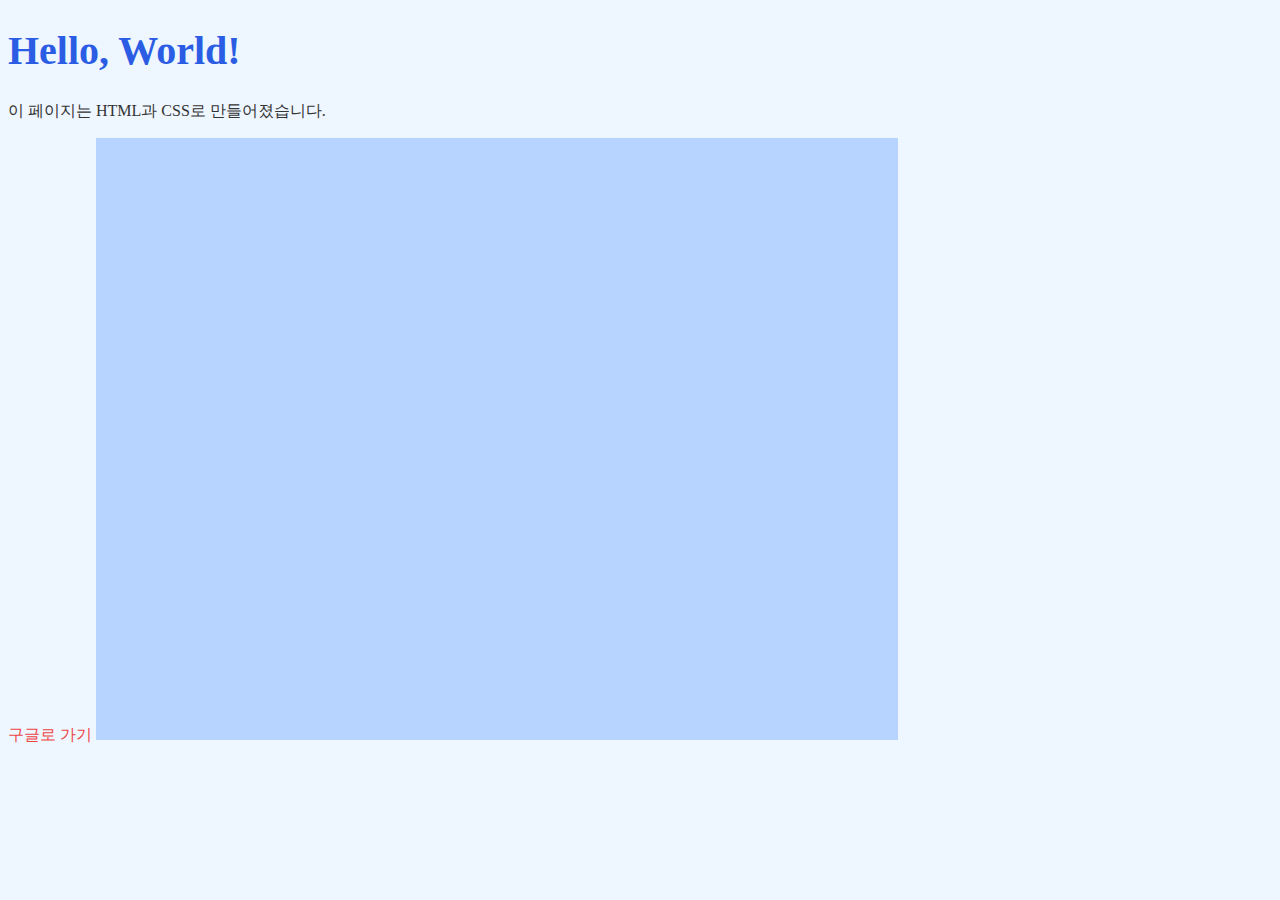
<file: index.html>
<!DOCTYPE html>
<html>
  <head>
    <title>My First Webpage</title>
    <style>
      body { background-color: #eef6ff; }
      h1 { color: #2b5de4; font-size: 2.5em; }
      p { color: #333; }
      a { color: #e44; text-decoration: none; }
      a:hover { text-decoration: underline; }
    </style>
    <link rel="stylesheet" href="styles.css">
  </head>
  <body>
    <h1>Hello, World!</h1>
    <p>이 페이지는 HTML과 CSS로 만들어졌습니다.</p>
    <a href="https://www.google.com">구글로 가기</a>
    <canvas id="myCanvas" width="800" height="600" style="border:1px solid #b7d3ff; background-color: #b7d3ff;"></canvas>
    <script src="points.js"></script>
  </body>
</html>
</file>
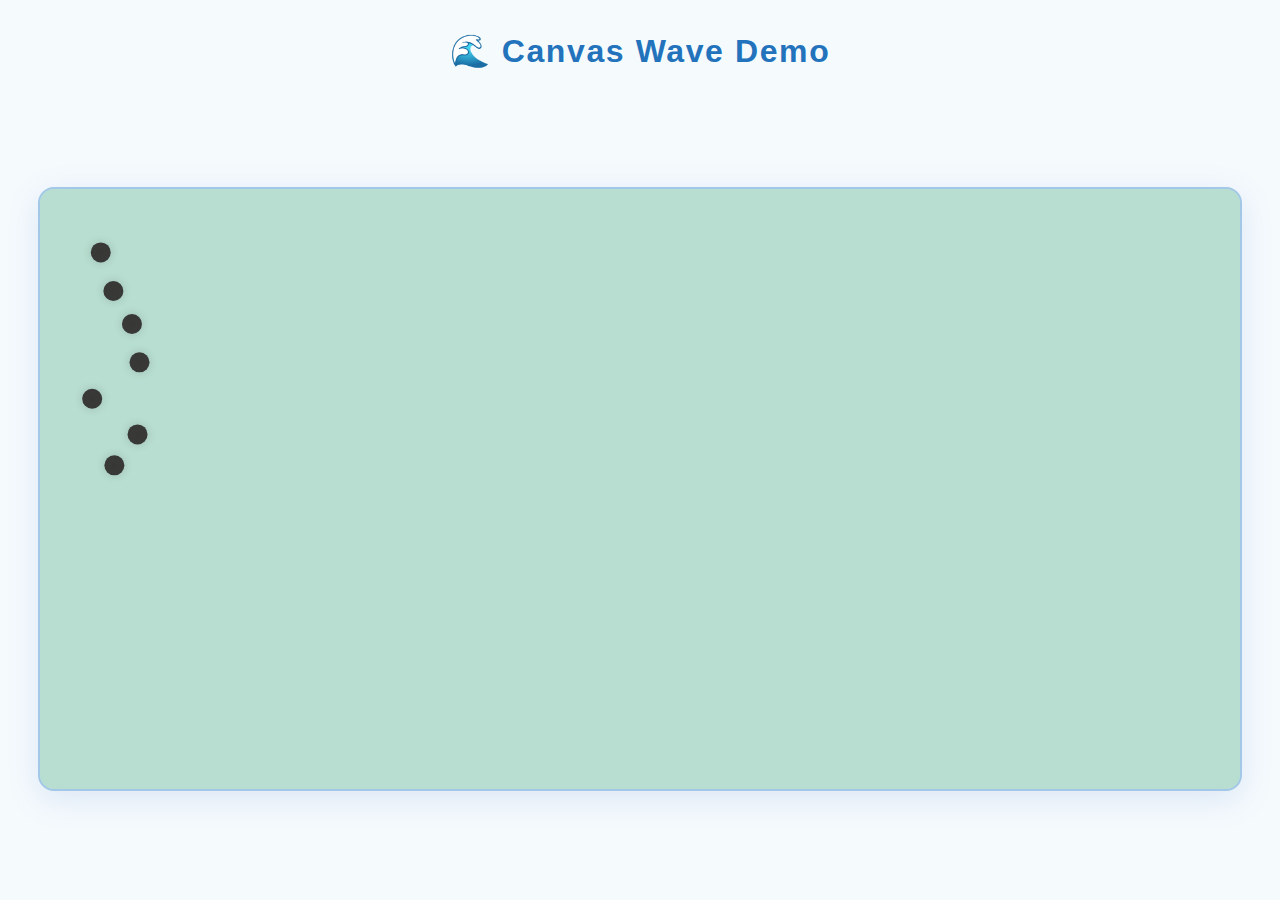
<file: wave/wave.html>
<!DOCTYPE html>
<html lang="ko">
<head>
  <meta charset="UTF-8" />
  <title>Canvas Wave Demo</title>
  <link rel="stylesheet" href="wave.css" />
</head>
<body>
  <h2>🌊 Canvas Wave Demo</h2>
  <div class="canvas-wrap">
    <canvas id="waveCanvas" width="1200" height="600"></canvas>
  </div>
  <script src="dots_and_wave.js"></script>
</body>
</html>
</file>
<file: styles.css>
.container {
  display: flex;
  gap: 16px; /* 요소 사이 간격 */
  justify-content: center; /* 가운데 정렬 */
}
.item {
  width: 100px;
  height: 100px;
  background: #89f;
}
.grid-container {
  display: grid;
  grid-template-columns: 1fr 1fr 1fr; /* 3열로 나눔 */
  gap: 16px;
}
.grid-item {
  background: #f7a;
  height: 80px;
}
</file>
<file: wave/wave.css>
body {
  background: #f5fafd;
  color: #234;
  font-family: 'Pretendard', 'Segoe UI', Arial, sans-serif;
  margin: 0;
  padding: 0;
  display: flex;
  flex-direction: column;
  min-height: 100vh;
}

h2 {
  text-align: center;
  margin: 2rem 0 0.5rem 0;
  font-size: 2rem;
  letter-spacing: 0.05em;
  color: #2273bc;
}

.canvas-wrap {
  display: flex;
  justify-content: center;
  align-items: center;
  flex: 1;
  min-height: 300px;
  padding: 2rem 0;
}

#waveCanvas {
  background: #bde0fe;
  border-radius: 16px;
  box-shadow: 0 8px 32px rgba(80,120,200,0.15);
  border: 2px solid #a2c7e7;
  width: 1200px;
  height: 600px;
  display: block;
}
</file>
